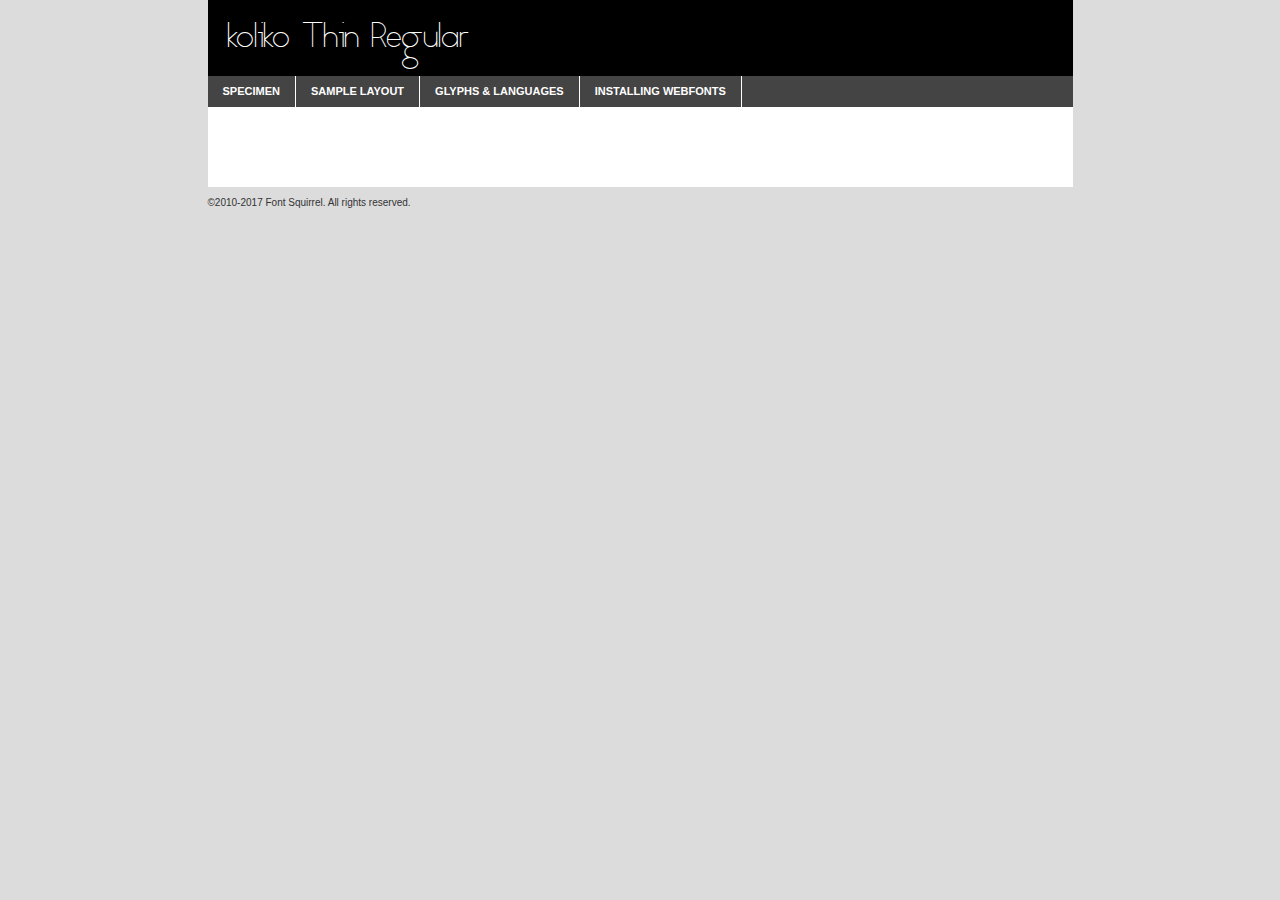
<file: css/fonts/koliko-light-demo.html>
<!DOCTYPE html PUBLIC "-//W3C//DTD XHTML 1.0 Transitional//EN"
	"http://www.w3.org/TR/xhtml1/DTD/xhtml1-transitional.dtd">

<html xmlns="http://www.w3.org/1999/xhtml" xml:lang="en" lang="en">
<head>
	<meta http-equiv="Content-Type" content="text/html; charset=utf-8" />
	<script src="http://ajax.googleapis.com/ajax/libs/jquery/1.7.2/jquery.min.js" type="text/javascript" charset="utf-8"></script>
	<script type="text/javascript">
	(function($){$.fn.easyTabs=function(option){var param=jQuery.extend({fadeSpeed:"fast",defaultContent:1,activeClass:'active'},option);$(this).each(function(){var thisId="#"+this.id;if(param.defaultContent==''){param.defaultContent=1;}
	if(typeof param.defaultContent=="number")
	{var defaultTab=$(thisId+" .tabs li:eq("+(param.defaultContent-1)+") a").attr('href').substr(1);}else{var defaultTab=param.defaultContent;}
	$(thisId+" .tabs li a").each(function(){var tabToHide=$(this).attr('href').substr(1);$("#"+tabToHide).addClass('easytabs-tab-content');});hideAll();changeContent(defaultTab);function hideAll(){$(thisId+" .easytabs-tab-content").hide();}
	function changeContent(tabId){hideAll();$(thisId+" .tabs li").removeClass(param.activeClass);$(thisId+" .tabs li a[href=#"+tabId+"]").closest('li').addClass(param.activeClass);if(param.fadeSpeed!="none")
	{$(thisId+" #"+tabId).fadeIn(param.fadeSpeed);}else{$(thisId+" #"+tabId).show();}}
	$(thisId+" .tabs li").click(function(){var tabId=$(this).find('a').attr('href').substr(1);changeContent(tabId);return false;});});}})(jQuery);
	</script>
	<link rel="stylesheet" href="specimen_files/specimen_stylesheet.css" type="text/css" charset="utf-8" />
	<link rel="stylesheet" href="stylesheet.css" type="text/css" charset="utf-8" />

	<style type="text/css">
					body{
				font-family: 'kolikolight';
							}
		</style>

	<title>koliko Thin Regular Specimen</title>
	
	
	<script type="text/javascript" charset="utf-8">
		$(document).ready(function() {
			$('#container').easyTabs({defaultContent:1});
		});
	</script>
</head>

<body>
<div id="container">
	<div id="header">
		koliko Thin Regular	</div>
	<ul class="tabs">
		<li><a href="#specimen">Specimen</a></li>
		<li><a href="#layout">Sample Layout</a></li>
				<li><a href="#glyphs">Glyphs &amp; Languages</a></li>
		<li><a href="#installing">Installing Webfonts</a></li>
		
	</ul>
	
	<div id="main_content">

		
			<div id="specimen">
		
				<div class="section">
					<div class="grid12 firstcol">
						<div class="huge">AaBb</div>
					</div>
				</div>
		
				<div class="section">
					<div class="glyph_range">A&#x200B;B&#x200b;C&#x200b;D&#x200b;E&#x200b;F&#x200b;G&#x200b;H&#x200b;I&#x200b;J&#x200b;K&#x200b;L&#x200b;M&#x200b;N&#x200b;O&#x200b;P&#x200b;Q&#x200b;R&#x200b;S&#x200b;T&#x200b;U&#x200b;V&#x200b;W&#x200b;X&#x200b;Y&#x200b;Z&#x200b;a&#x200b;b&#x200b;c&#x200b;d&#x200b;e&#x200b;f&#x200b;g&#x200b;h&#x200b;i&#x200b;j&#x200b;k&#x200b;l&#x200b;m&#x200b;n&#x200b;o&#x200b;p&#x200b;q&#x200b;r&#x200b;s&#x200b;t&#x200b;u&#x200b;v&#x200b;w&#x200b;x&#x200b;y&#x200b;z&#x200b;1&#x200b;2&#x200b;3&#x200b;4&#x200b;5&#x200b;6&#x200b;7&#x200b;8&#x200b;9&#x200b;0&#x200b;&amp;&#x200b;.&#x200b;,&#x200b;?&#x200b;!&#x200b;&#64;&#x200b;(&#x200b;)&#x200b;#&#x200b;$&#x200b;%&#x200b;*&#x200b;+&#x200b;-&#x200b;=&#x200b;:&#x200b;;</div>
				</div>
				<div class="section">
					<div class="grid12 firstcol">
						<table class="sample_table">
							<tr><td>10</td><td class="size10">abcdefghijklmnopqrstuvwxyzABCDEFGHIJKLMNOPQRSTUVWXYZ0123456789abcdefghijklmnopqrstuvwxyzABCDEFGHIJKLMNOPQRSTUVWXYZ0123456789abcdefghijklmnopqrstuvwxyzABCDEFGHIJKLMNOPQRSTUVWXYZ</td></tr>
							<tr><td>11</td><td class="size11">abcdefghijklmnopqrstuvwxyzABCDEFGHIJKLMNOPQRSTUVWXYZ0123456789abcdefghijklmnopqrstuvwxyzABCDEFGHIJKLMNOPQRSTUVWXYZ0123456789abcdefghijklmnopqrstuvwxyzABCDEFGHIJKLMNOPQRSTUVWXYZ</td></tr>
							<tr><td>12</td><td class="size12">abcdefghijklmnopqrstuvwxyzABCDEFGHIJKLMNOPQRSTUVWXYZ0123456789abcdefghijklmnopqrstuvwxyzABCDEFGHIJKLMNOPQRSTUVWXYZ0123456789abcdefghijklmnopqrstuvwxyzABCDEFGHIJKLMNOPQRSTUVWXYZ</td></tr>
							<tr><td>13</td><td class="size13">abcdefghijklmnopqrstuvwxyzABCDEFGHIJKLMNOPQRSTUVWXYZ0123456789abcdefghijklmnopqrstuvwxyzABCDEFGHIJKLMNOPQRSTUVWXYZ0123456789abcdefghijklmnopqrstuvwxyzABCDEFGHIJKLMNOPQRSTUVWXYZ</td></tr>
							<tr><td>14</td><td class="size14">abcdefghijklmnopqrstuvwxyzABCDEFGHIJKLMNOPQRSTUVWXYZ0123456789abcdefghijklmnopqrstuvwxyzABCDEFGHIJKLMNOPQRSTUVWXYZ0123456789abcdefghijklmnopqrstuvwxyzABCDEFGHIJKLMNOPQRSTUVWXYZ</td></tr>
							<tr><td>16</td><td class="size16">abcdefghijklmnopqrstuvwxyzABCDEFGHIJKLMNOPQRSTUVWXYZ0123456789abcdefghijklmnopqrstuvwxyzABCDEFGHIJKLMNOPQRSTUVWXYZ</td></tr>
							<tr><td>18</td><td class="size18">abcdefghijklmnopqrstuvwxyzABCDEFGHIJKLMNOPQRSTUVWXYZ0123456789abcdefghijklmnopqrstuvwxyzABCDEFGHIJKLMNOPQRSTUVWXYZ</td></tr>
							<tr><td>20</td><td class="size20">abcdefghijklmnopqrstuvwxyzABCDEFGHIJKLMNOPQRSTUVWXYZ0123456789abcdefghijklmnopqrstuvwxyzABCDEFGHIJKLMNOPQRSTUVWXYZ</td></tr>
							<tr><td>24</td><td class="size24">abcdefghijklmnopqrstuvwxyzABCDEFGHIJKLMNOPQRSTUVWXYZ0123456789abcdefghijklmnopqrstuvwxyzABCDEFGHIJKLMNOPQRSTUVWXYZ</td></tr>
							<tr><td>30</td><td class="size30">abcdefghijklmnopqrstuvwxyzABCDEFGHIJKLMNOPQRSTUVWXYZ0123456789abcdefghijklmnopqrstuvwxyzABCDEFGHIJKLMNOPQRSTUVWXYZ</td></tr>
							<tr><td>36</td><td class="size36">abcdefghijklmnopqrstuvwxyzABCDEFGHIJKLMNOPQRSTUVWXYZ0123456789abcdefghijklmnopqrstuvwxyzABCDEFGHIJKLMNOPQRSTUVWXYZ</td></tr>
							<tr><td>48</td><td class="size48">abcdefghijklmnopqrstuvwxyzABCDEFGHIJKLMNOPQRSTUVWXYZ0123456789abcdefghijklmnopqrstuvwxyzABCDEFGHIJKLMNOPQRSTUVWXYZ</td></tr>
							<tr><td>60</td><td class="size60">abcdefghijklmnopqrstuvwxyzABCDEFGHIJKLMNOPQRSTUVWXYZ0123456789abcdefghijklmnopqrstuvwxyzABCDEFGHIJKLMNOPQRSTUVWXYZ</td></tr>
							<tr><td>72</td><td class="size72">abcdefghijklmnopqrstuvwxyzABCDEFGHIJKLMNOPQRSTUVWXYZ0123456789abcdefghijklmnopqrstuvwxyzABCDEFGHIJKLMNOPQRSTUVWXYZ</td></tr>
							<tr><td>90</td><td class="size90">abcdefghijklmnopqrstuvwxyzABCDEFGHIJKLMNOPQRSTUVWXYZ0123456789abcdefghijklmnopqrstuvwxyzABCDEFGHIJKLMNOPQRSTUVWXYZ</td></tr>
						</table>
				
					</div>
			
				</div>
		
		
		
								<div class="section" id="bodycomparison">


										<div id="xheight">
				<div class="fontbody">&#x25FC;&#x25FC;&#x25FC;&#x25FC;&#x25FC;&#x25FC;&#x25FC;&#x25FC;&#x25FC;&#x25FC;&#x25FC;&#x25FC;&#x25FC;&#x25FC;&#x25FC;&#x25FC;&#x25FC;&#x25FC;&#x25FC;&#x25FC;&#x25FC;&#x25FC;&#x25FC;&#x25FC;&#x25FC;&#x25FC;&#x25FC;&#x25FC;&#x25FC;&#x25FC;&#x25FC;&#x25FC;&#x25FC;&#x25FC;&#x25FC;&#x25FC;&#x25FC;&#x25FC;&#x25FC;&#x25FC;&#x25FC;&#x25FC;&#x25FC;&#x25FC;&#x25FC;&#x25FC;&#x25FC;&#x25FC;&#x25FC;&#x25FC;&#x25FC;&#x25FC;&#x25FC;&#x25FC;&#x25FC;&#x25FC;&#x25FC;&#x25FC;&#x25FC;&#x25FC;&#x25FC;&#x25FC;&#x25FC;&#x25FC;&#x25FC;&#x25FC;&#x25FC;&#x25FC;&#x25FC;&#x25FC;&#x25FC;&#x25FC;&#x25FC;&#x25FC;&#x25FC;&#x25FC;&#x25FC;&#x25FC;&#x25FC;&#x25FC;&#x25FC;&#x25FC;&#x25FC;&#x25FC;&#x25FC;&#x25FC;&#x25FC;&#x25FC;&#x25FC;&#x25FC;&#x25FC;&#x25FC;&#x25FC;&#x25FC;&#x25FC;&#x25FC;&#x25FC;&#x25FC;&#x25FC;body</div><div class="arialbody">body</div><div class="verdanabody">body</div><div class="georgiabody">body</div></div>
										<div class="fontbody" style="z-index:1">
											body<span>koliko Thin Regular</span>
										</div>
										<div class="arialbody" style="z-index:1">
											body<span>Arial</span>
										</div>
										<div class="verdanabody" style="z-index:1">
											body<span>Verdana</span>
										</div>
										<div class="georgiabody" style="z-index:1">
											body<span>Georgia</span>
										</div>



								</div>
		
		
				<div class="section psample psample_row1" id="">
					
					<div class="grid2 firstcol">
						<p class="size10"><span>10.</span>Aenean lacinia bibendum nulla sed consectetur. Fusce dapibus, tellus ac cursus commodo, tortor mauris condimentum nibh, ut fermentum massa justo sit amet risus. Nullam id dolor id nibh ultricies vehicula ut id elit. Cum sociis natoque penatibus et magnis dis parturient montes, nascetur ridiculus mus. Nulla vitae elit libero, a pharetra augue.</p>
			
					</div>
					<div class="grid3">
						<p class="size11"><span>11.</span>Aenean lacinia bibendum nulla sed consectetur. Fusce dapibus, tellus ac cursus commodo, tortor mauris condimentum nibh, ut fermentum massa justo sit amet risus. Nullam id dolor id nibh ultricies vehicula ut id elit. Cum sociis natoque penatibus et magnis dis parturient montes, nascetur ridiculus mus. Nulla vitae elit libero, a pharetra augue.</p>
			
					</div>
					<div class="grid3">
						<p class="size12"><span>12.</span>Aenean lacinia bibendum nulla sed consectetur. Fusce dapibus, tellus ac cursus commodo, tortor mauris condimentum nibh, ut fermentum massa justo sit amet risus. Nullam id dolor id nibh ultricies vehicula ut id elit. Cum sociis natoque penatibus et magnis dis parturient montes, nascetur ridiculus mus. Nulla vitae elit libero, a pharetra augue.</p>
			
					</div>
					<div class="grid4">
						<p class="size13"><span>13.</span>Aenean lacinia bibendum nulla sed consectetur. Fusce dapibus, tellus ac cursus commodo, tortor mauris condimentum nibh, ut fermentum massa justo sit amet risus. Nullam id dolor id nibh ultricies vehicula ut id elit. Cum sociis natoque penatibus et magnis dis parturient montes, nascetur ridiculus mus. Nulla vitae elit libero, a pharetra augue.</p>
			
					</div>
					<div class="white_blend"></div>
					
				</div>
				<div class="section psample psample_row2" id="">
					<div class="grid3 firstcol">
						<p class="size14"><span>14.</span>Aenean lacinia bibendum nulla sed consectetur. Fusce dapibus, tellus ac cursus commodo, tortor mauris condimentum nibh, ut fermentum massa justo sit amet risus. Nullam id dolor id nibh ultricies vehicula ut id elit. Cum sociis natoque penatibus et magnis dis parturient montes, nascetur ridiculus mus. Nulla vitae elit libero, a pharetra augue.</p>
			
					</div>
					<div class="grid4">
						<p class="size16"><span>16.</span>Aenean lacinia bibendum nulla sed consectetur. Fusce dapibus, tellus ac cursus commodo, tortor mauris condimentum nibh, ut fermentum massa justo sit amet risus. Nullam id dolor id nibh ultricies vehicula ut id elit. Cum sociis natoque penatibus et magnis dis parturient montes, nascetur ridiculus mus. Nulla vitae elit libero, a pharetra augue.</p>
			
					</div>
					<div class="grid5">
						<p class="size18"><span>18.</span>Aenean lacinia bibendum nulla sed consectetur. Fusce dapibus, tellus ac cursus commodo, tortor mauris condimentum nibh, ut fermentum massa justo sit amet risus. Nullam id dolor id nibh ultricies vehicula ut id elit. Cum sociis natoque penatibus et magnis dis parturient montes, nascetur ridiculus mus. Nulla vitae elit libero, a pharetra augue.</p>
			
					</div>

					<div class="white_blend"></div>

				</div>
				
				<div class="section psample psample_row3" id="">
					<div class="grid5 firstcol">
						<p class="size20"><span>20.</span>Aenean lacinia bibendum nulla sed consectetur. Fusce dapibus, tellus ac cursus commodo, tortor mauris condimentum nibh, ut fermentum massa justo sit amet risus. Nullam id dolor id nibh ultricies vehicula ut id elit. Cum sociis natoque penatibus et magnis dis parturient montes, nascetur ridiculus mus. Nulla vitae elit libero, a pharetra augue.</p>
					</div>
					<div class="grid7">
						<p class="size24"><span>24.</span>Aenean lacinia bibendum nulla sed consectetur. Fusce dapibus, tellus ac cursus commodo, tortor mauris condimentum nibh, ut fermentum massa justo sit amet risus. Nullam id dolor id nibh ultricies vehicula ut id elit. Cum sociis natoque penatibus et magnis dis parturient montes, nascetur ridiculus mus. Nulla vitae elit libero, a pharetra augue.</p>
					</div>
					
					<div class="white_blend"></div>
					
				</div>
				
				<div class="section psample psample_row4" id="">
					<div class="grid12 firstcol">
						<p class="size30"><span>30.</span>Aenean lacinia bibendum nulla sed consectetur. Fusce dapibus, tellus ac cursus commodo, tortor mauris condimentum nibh, ut fermentum massa justo sit amet risus. Nullam id dolor id nibh ultricies vehicula ut id elit. Cum sociis natoque penatibus et magnis dis parturient montes, nascetur ridiculus mus. Nulla vitae elit libero, a pharetra augue.</p>
					</div>
					<div class="white_blend"></div>
					
				</div>
				
				
				
				<div class="section psample psample_row1 fullreverse">
					<div class="grid2 firstcol">
						<p class="size10"><span>10.</span>Aenean lacinia bibendum nulla sed consectetur. Fusce dapibus, tellus ac cursus commodo, tortor mauris condimentum nibh, ut fermentum massa justo sit amet risus. Nullam id dolor id nibh ultricies vehicula ut id elit. Cum sociis natoque penatibus et magnis dis parturient montes, nascetur ridiculus mus. Nulla vitae elit libero, a pharetra augue.</p>
			
					</div>
					<div class="grid3">
						<p class="size11"><span>11.</span>Aenean lacinia bibendum nulla sed consectetur. Fusce dapibus, tellus ac cursus commodo, tortor mauris condimentum nibh, ut fermentum massa justo sit amet risus. Nullam id dolor id nibh ultricies vehicula ut id elit. Cum sociis natoque penatibus et magnis dis parturient montes, nascetur ridiculus mus. Nulla vitae elit libero, a pharetra augue.</p>
			
					</div>
					<div class="grid3">
						<p class="size12"><span>12.</span>Aenean lacinia bibendum nulla sed consectetur. Fusce dapibus, tellus ac cursus commodo, tortor mauris condimentum nibh, ut fermentum massa justo sit amet risus. Nullam id dolor id nibh ultricies vehicula ut id elit. Cum sociis natoque penatibus et magnis dis parturient montes, nascetur ridiculus mus. Nulla vitae elit libero, a pharetra augue.</p>
			
					</div>
					<div class="grid4">
						<p class="size13"><span>13.</span>Aenean lacinia bibendum nulla sed consectetur. Fusce dapibus, tellus ac cursus commodo, tortor mauris condimentum nibh, ut fermentum massa justo sit amet risus. Nullam id dolor id nibh ultricies vehicula ut id elit. Cum sociis natoque penatibus et magnis dis parturient montes, nascetur ridiculus mus. Nulla vitae elit libero, a pharetra augue.</p>
			
					</div>
					<div class="black_blend"></div>
					
				</div>
				
				<div class="section psample psample_row2 fullreverse">
					<div class="grid3 firstcol">
						<p class="size14"><span>14.</span>Aenean lacinia bibendum nulla sed consectetur. Fusce dapibus, tellus ac cursus commodo, tortor mauris condimentum nibh, ut fermentum massa justo sit amet risus. Nullam id dolor id nibh ultricies vehicula ut id elit. Cum sociis natoque penatibus et magnis dis parturient montes, nascetur ridiculus mus. Nulla vitae elit libero, a pharetra augue.</p>
			
					</div>
					<div class="grid4">
						<p class="size16"><span>16.</span>Aenean lacinia bibendum nulla sed consectetur. Fusce dapibus, tellus ac cursus commodo, tortor mauris condimentum nibh, ut fermentum massa justo sit amet risus. Nullam id dolor id nibh ultricies vehicula ut id elit. Cum sociis natoque penatibus et magnis dis parturient montes, nascetur ridiculus mus. Nulla vitae elit libero, a pharetra augue.</p>
			
					</div>
					<div class="grid5">
						<p class="size18"><span>18.</span>Aenean lacinia bibendum nulla sed consectetur. Fusce dapibus, tellus ac cursus commodo, tortor mauris condimentum nibh, ut fermentum massa justo sit amet risus. Nullam id dolor id nibh ultricies vehicula ut id elit. Cum sociis natoque penatibus et magnis dis parturient montes, nascetur ridiculus mus. Nulla vitae elit libero, a pharetra augue.</p>
			
					</div>
					<div class="black_blend"></div>

				</div>
				
				<div class="section psample fullreverse psample_row3" id="">
					<div class="grid5 firstcol">
						<p class="size20"><span>20.</span>Aenean lacinia bibendum nulla sed consectetur. Fusce dapibus, tellus ac cursus commodo, tortor mauris condimentum nibh, ut fermentum massa justo sit amet risus. Nullam id dolor id nibh ultricies vehicula ut id elit. Cum sociis natoque penatibus et magnis dis parturient montes, nascetur ridiculus mus. Nulla vitae elit libero, a pharetra augue.</p>
					</div>
					<div class="grid7">
						<p class="size24"><span>24.</span>Aenean lacinia bibendum nulla sed consectetur. Fusce dapibus, tellus ac cursus commodo, tortor mauris condimentum nibh, ut fermentum massa justo sit amet risus. Nullam id dolor id nibh ultricies vehicula ut id elit. Cum sociis natoque penatibus et magnis dis parturient montes, nascetur ridiculus mus. Nulla vitae elit libero, a pharetra augue.</p>
					</div>
					
					<div class="black_blend"></div>
					
				</div>
				
				<div class="section psample fullreverse psample_row4" id="" style="border-bottom: 20px #000 solid;">
					<div class="grid12 firstcol">
						<p class="size30"><span>30.</span>Aenean lacinia bibendum nulla sed consectetur. Fusce dapibus, tellus ac cursus commodo, tortor mauris condimentum nibh, ut fermentum massa justo sit amet risus. Nullam id dolor id nibh ultricies vehicula ut id elit. Cum sociis natoque penatibus et magnis dis parturient montes, nascetur ridiculus mus. Nulla vitae elit libero, a pharetra augue.</p>
					</div>
					<div class="black_blend"></div>
					
				</div>
				
				
				
				
			</div>
			
			<div id="layout">
				
				<div class="section">
					
					<div class="grid12 firstcol">
						<h1>Lorem Ipsum Dolor</h1>
						<h2>Etiam porta sem malesuada magna mollis euismod</h2>
						
						<p class="byline">By <a href="#link">Aenean Lacinia</a></p>
					</div>
				</div>
				<div class="section">
					<div class="grid8 firstcol">
						<p class="large">Donec sed odio dui. Morbi leo risus, porta ac consectetur ac, vestibulum at eros. Fusce dapibus, tellus ac cursus commodo, tortor mauris condimentum nibh, ut fermentum massa justo sit amet risus. </p>

						
						<h3>Pellentesque ornare sem</h3>

						<p>Maecenas sed diam eget risus varius blandit sit amet non magna. Maecenas faucibus mollis interdum. Donec ullamcorper nulla non metus auctor fringilla. Nullam id dolor id nibh ultricies vehicula ut id elit. Nullam id dolor id nibh ultricies vehicula ut id elit. </p>

						<p>Aenean eu leo quam. Pellentesque ornare sem lacinia quam venenatis vestibulum. Lorem ipsum dolor sit amet, consectetur adipiscing elit. Cum sociis natoque penatibus et magnis dis parturient montes, nascetur ridiculus mus. </p>

						<p>Nulla vitae elit libero, a pharetra augue. Praesent commodo cursus magna, vel scelerisque nisl consectetur et. Aenean lacinia bibendum nulla sed consectetur. </p>

						<p>Nullam quis risus eget urna mollis ornare vel eu leo. Nullam quis risus eget urna mollis ornare vel eu leo. Maecenas sed diam eget risus varius blandit sit amet non magna. Donec ullamcorper nulla non metus auctor fringilla. </p>

						<h3>Cras mattis consectetur</h3>

						<p>Aenean eu leo quam. Pellentesque ornare sem lacinia quam venenatis vestibulum. Aenean lacinia bibendum nulla sed consectetur. Integer posuere erat a ante venenatis dapibus posuere velit aliquet. Cras mattis consectetur purus sit amet fermentum. </p>

						<p>Nullam id dolor id nibh ultricies vehicula ut id elit. Nullam quis risus eget urna mollis ornare vel eu leo. Cras mattis consectetur purus sit amet fermentum.</p>
					</div>
					
					<div class="grid4 sidebar">
						
						<div class="box reverse">
							<p class="last">Nullam quis risus eget urna mollis ornare vel eu leo. Donec ullamcorper nulla non metus auctor fringilla. Cras mattis consectetur purus sit amet fermentum. Sed posuere consectetur est at lobortis. Lorem ipsum dolor sit amet, consectetur adipiscing elit. </p>
						</div>
						
						<p class="caption">Maecenas sed diam eget risus varius.</p>

						<p>Vestibulum id ligula porta felis euismod semper. Integer posuere erat a ante venenatis dapibus posuere velit aliquet. Vestibulum id ligula porta felis euismod semper. Sed posuere consectetur est at lobortis. Maecenas sed diam eget risus varius blandit sit amet non magna. Fusce dapibus, tellus ac cursus commodo, tortor mauris condimentum nibh, ut fermentum massa justo sit amet risus. </p>

					

						<p>Duis mollis, est non commodo luctus, nisi erat porttitor ligula, eget lacinia odio sem nec elit. Aenean lacinia bibendum nulla sed consectetur. Vivamus sagittis lacus vel augue laoreet rutrum faucibus dolor auctor. Aenean lacinia bibendum nulla sed consectetur. Nullam quis risus eget urna mollis ornare vel eu leo. </p>

						<p>Praesent commodo cursus magna, vel scelerisque nisl consectetur et. Donec ullamcorper nulla non metus auctor fringilla. Maecenas faucibus mollis interdum. Fusce dapibus, tellus ac cursus commodo, tortor mauris condimentum nibh, ut fermentum massa justo sit amet risus. </p>

					</div>
				</div>
				
			</div>


			



		<div id="glyphs">
			<div class="section">
				<div class="grid12 firstcol">
			
				<h1>Language Support</h1>
				<p>The subset of koliko Thin Regular in this kit supports the following languages:<br />
			
					Albanian, Basque, Breton, Chamorro, Dutch, English, Finnish, Frisian, Galician, Italian, Malagasy, Portuguese, Spanish, Alsatian, Aragonese, Arapaho, Arrernte, Asturian, Aymara, Bislama, Cebuano, Corsican, Fijian, French_creole, Gilbertese, Haitian_creole, Hiligaynon, Hmong, Hopi, Ibanag, Iloko_ilokano, Indonesian, Interglossa_glosa, Interlingua, Irish_gaelic, Jerriais, Lojban, Lombard, Luxembourgeois, Manx, Mohawk, Norfolk_pitcairnese, Occitan, Oromo, Pangasinan, Papiamento, Piedmontese, Potawatomi, Rhaeto-romance, Romansh, Rotokas, Sami_lule, Sardinian, Scots_gaelic, Seychelles_creole, Shona, Somali, Southern_ndebele, Swahili, Swati_swazi, Tagalog_filipino_pilipino, Tetum, Tok_pisin, Uyghur_latinized, Volapuk, Walloon, Warlpiri, Xhosa, Yapese, Zulu, Latinbasic, Ubasic, Demo				</p>
				<h1>Glyph Chart</h1>
				<p>The subset of koliko Thin Regular in this kit includes all the glyphs listed below. Unicode entities are included above each glyph to help you insert individual characters into your layout.</p>
				<div id="glyph_chart">
			
																														 <div><p>&amp;#2;</p>&#2;</div>
																				 <div><p>&amp;#13;</p>&#13;</div>
																				 <div><p>&amp;#32;</p>&#32;</div>
																				 <div><p>&amp;#33;</p>&#33;</div>
																				 <div><p>&amp;#34;</p>&#34;</div>
																				 <div><p>&amp;#35;</p>&#35;</div>
																				 <div><p>&amp;#36;</p>&#36;</div>
																				 <div><p>&amp;#37;</p>&#37;</div>
																				 <div><p>&amp;#38;</p>&#38;</div>
																				 <div><p>&amp;#39;</p>&#39;</div>
																				 <div><p>&amp;#40;</p>&#40;</div>
																				 <div><p>&amp;#41;</p>&#41;</div>
																				 <div><p>&amp;#42;</p>&#42;</div>
																				 <div><p>&amp;#43;</p>&#43;</div>
																				 <div><p>&amp;#44;</p>&#44;</div>
																				 <div><p>&amp;#45;</p>&#45;</div>
																				 <div><p>&amp;#46;</p>&#46;</div>
																				 <div><p>&amp;#47;</p>&#47;</div>
																				 <div><p>&amp;#48;</p>&#48;</div>
																				 <div><p>&amp;#49;</p>&#49;</div>
																				 <div><p>&amp;#50;</p>&#50;</div>
																				 <div><p>&amp;#51;</p>&#51;</div>
																				 <div><p>&amp;#52;</p>&#52;</div>
																				 <div><p>&amp;#53;</p>&#53;</div>
																				 <div><p>&amp;#54;</p>&#54;</div>
																				 <div><p>&amp;#55;</p>&#55;</div>
																				 <div><p>&amp;#56;</p>&#56;</div>
																				 <div><p>&amp;#57;</p>&#57;</div>
																				 <div><p>&amp;#58;</p>&#58;</div>
																				 <div><p>&amp;#59;</p>&#59;</div>
																				 <div><p>&amp;#60;</p>&#60;</div>
																				 <div><p>&amp;#61;</p>&#61;</div>
																				 <div><p>&amp;#62;</p>&#62;</div>
																				 <div><p>&amp;#63;</p>&#63;</div>
																				 <div><p>&amp;#64;</p>&#64;</div>
																				 <div><p>&amp;#65;</p>&#65;</div>
																				 <div><p>&amp;#66;</p>&#66;</div>
																				 <div><p>&amp;#67;</p>&#67;</div>
																				 <div><p>&amp;#68;</p>&#68;</div>
																				 <div><p>&amp;#69;</p>&#69;</div>
																				 <div><p>&amp;#70;</p>&#70;</div>
																				 <div><p>&amp;#71;</p>&#71;</div>
																				 <div><p>&amp;#72;</p>&#72;</div>
																				 <div><p>&amp;#73;</p>&#73;</div>
																				 <div><p>&amp;#74;</p>&#74;</div>
																				 <div><p>&amp;#75;</p>&#75;</div>
																				 <div><p>&amp;#76;</p>&#76;</div>
																				 <div><p>&amp;#77;</p>&#77;</div>
																				 <div><p>&amp;#78;</p>&#78;</div>
																				 <div><p>&amp;#79;</p>&#79;</div>
																				 <div><p>&amp;#80;</p>&#80;</div>
																				 <div><p>&amp;#81;</p>&#81;</div>
																				 <div><p>&amp;#82;</p>&#82;</div>
																				 <div><p>&amp;#83;</p>&#83;</div>
																				 <div><p>&amp;#84;</p>&#84;</div>
																				 <div><p>&amp;#85;</p>&#85;</div>
																				 <div><p>&amp;#86;</p>&#86;</div>
																				 <div><p>&amp;#87;</p>&#87;</div>
																				 <div><p>&amp;#88;</p>&#88;</div>
																				 <div><p>&amp;#89;</p>&#89;</div>
																				 <div><p>&amp;#90;</p>&#90;</div>
																				 <div><p>&amp;#91;</p>&#91;</div>
																				 <div><p>&amp;#92;</p>&#92;</div>
																				 <div><p>&amp;#93;</p>&#93;</div>
																				 <div><p>&amp;#94;</p>&#94;</div>
																				 <div><p>&amp;#95;</p>&#95;</div>
																				 <div><p>&amp;#96;</p>&#96;</div>
																				 <div><p>&amp;#97;</p>&#97;</div>
																				 <div><p>&amp;#98;</p>&#98;</div>
																				 <div><p>&amp;#99;</p>&#99;</div>
																				 <div><p>&amp;#100;</p>&#100;</div>
																				 <div><p>&amp;#101;</p>&#101;</div>
																				 <div><p>&amp;#102;</p>&#102;</div>
																				 <div><p>&amp;#103;</p>&#103;</div>
																				 <div><p>&amp;#104;</p>&#104;</div>
																				 <div><p>&amp;#105;</p>&#105;</div>
																				 <div><p>&amp;#106;</p>&#106;</div>
																				 <div><p>&amp;#107;</p>&#107;</div>
																				 <div><p>&amp;#108;</p>&#108;</div>
																				 <div><p>&amp;#109;</p>&#109;</div>
																				 <div><p>&amp;#110;</p>&#110;</div>
																				 <div><p>&amp;#111;</p>&#111;</div>
																				 <div><p>&amp;#112;</p>&#112;</div>
																				 <div><p>&amp;#113;</p>&#113;</div>
																				 <div><p>&amp;#114;</p>&#114;</div>
																				 <div><p>&amp;#115;</p>&#115;</div>
																				 <div><p>&amp;#116;</p>&#116;</div>
																				 <div><p>&amp;#117;</p>&#117;</div>
																				 <div><p>&amp;#118;</p>&#118;</div>
																				 <div><p>&amp;#119;</p>&#119;</div>
																				 <div><p>&amp;#120;</p>&#120;</div>
																				 <div><p>&amp;#121;</p>&#121;</div>
																				 <div><p>&amp;#122;</p>&#122;</div>
																				 <div><p>&amp;#123;</p>&#123;</div>
																				 <div><p>&amp;#124;</p>&#124;</div>
																				 <div><p>&amp;#125;</p>&#125;</div>
																				 <div><p>&amp;#126;</p>&#126;</div>
																				 <div><p>&amp;#160;</p>&#160;</div>
																				 <div><p>&amp;#161;</p>&#161;</div>
																				 <div><p>&amp;#162;</p>&#162;</div>
																				 <div><p>&amp;#163;</p>&#163;</div>
																				 <div><p>&amp;#165;</p>&#165;</div>
																				 <div><p>&amp;#167;</p>&#167;</div>
																				 <div><p>&amp;#168;</p>&#168;</div>
																				 <div><p>&amp;#169;</p>&#169;</div>
																				 <div><p>&amp;#171;</p>&#171;</div>
																				 <div><p>&amp;#173;</p>&#173;</div>
																				 <div><p>&amp;#174;</p>&#174;</div>
																				 <div><p>&amp;#176;</p>&#176;</div>
																				 <div><p>&amp;#177;</p>&#177;</div>
																				 <div><p>&amp;#180;</p>&#180;</div>
																				 <div><p>&amp;#182;</p>&#182;</div>
																				 <div><p>&amp;#183;</p>&#183;</div>
																				 <div><p>&amp;#187;</p>&#187;</div>
																				 <div><p>&amp;#191;</p>&#191;</div>
																				 <div><p>&amp;#192;</p>&#192;</div>
																				 <div><p>&amp;#193;</p>&#193;</div>
																				 <div><p>&amp;#194;</p>&#194;</div>
																				 <div><p>&amp;#195;</p>&#195;</div>
																				 <div><p>&amp;#196;</p>&#196;</div>
																				 <div><p>&amp;#197;</p>&#197;</div>
																				 <div><p>&amp;#198;</p>&#198;</div>
																				 <div><p>&amp;#199;</p>&#199;</div>
																				 <div><p>&amp;#200;</p>&#200;</div>
																				 <div><p>&amp;#201;</p>&#201;</div>
																				 <div><p>&amp;#202;</p>&#202;</div>
																				 <div><p>&amp;#203;</p>&#203;</div>
																				 <div><p>&amp;#204;</p>&#204;</div>
																				 <div><p>&amp;#205;</p>&#205;</div>
																				 <div><p>&amp;#206;</p>&#206;</div>
																				 <div><p>&amp;#207;</p>&#207;</div>
																				 <div><p>&amp;#208;</p>&#208;</div>
																				 <div><p>&amp;#209;</p>&#209;</div>
																				 <div><p>&amp;#210;</p>&#210;</div>
																				 <div><p>&amp;#211;</p>&#211;</div>
																				 <div><p>&amp;#212;</p>&#212;</div>
																				 <div><p>&amp;#213;</p>&#213;</div>
																				 <div><p>&amp;#214;</p>&#214;</div>
																				 <div><p>&amp;#215;</p>&#215;</div>
																				 <div><p>&amp;#216;</p>&#216;</div>
																				 <div><p>&amp;#217;</p>&#217;</div>
																				 <div><p>&amp;#218;</p>&#218;</div>
																				 <div><p>&amp;#219;</p>&#219;</div>
																				 <div><p>&amp;#220;</p>&#220;</div>
																				 <div><p>&amp;#221;</p>&#221;</div>
																				 <div><p>&amp;#224;</p>&#224;</div>
																				 <div><p>&amp;#225;</p>&#225;</div>
																				 <div><p>&amp;#226;</p>&#226;</div>
																				 <div><p>&amp;#227;</p>&#227;</div>
																				 <div><p>&amp;#228;</p>&#228;</div>
																				 <div><p>&amp;#229;</p>&#229;</div>
																				 <div><p>&amp;#231;</p>&#231;</div>
																				 <div><p>&amp;#232;</p>&#232;</div>
																				 <div><p>&amp;#233;</p>&#233;</div>
																				 <div><p>&amp;#234;</p>&#234;</div>
																				 <div><p>&amp;#235;</p>&#235;</div>
																				 <div><p>&amp;#236;</p>&#236;</div>
																				 <div><p>&amp;#237;</p>&#237;</div>
																				 <div><p>&amp;#238;</p>&#238;</div>
																				 <div><p>&amp;#239;</p>&#239;</div>
																				 <div><p>&amp;#241;</p>&#241;</div>
																				 <div><p>&amp;#242;</p>&#242;</div>
																				 <div><p>&amp;#243;</p>&#243;</div>
																				 <div><p>&amp;#244;</p>&#244;</div>
																				 <div><p>&amp;#245;</p>&#245;</div>
																				 <div><p>&amp;#246;</p>&#246;</div>
																				 <div><p>&amp;#247;</p>&#247;</div>
																				 <div><p>&amp;#249;</p>&#249;</div>
																				 <div><p>&amp;#250;</p>&#250;</div>
																				 <div><p>&amp;#251;</p>&#251;</div>
																				 <div><p>&amp;#252;</p>&#252;</div>
																				 <div><p>&amp;#253;</p>&#253;</div>
																				 <div><p>&amp;#255;</p>&#255;</div>
																				 <div><p>&amp;#376;</p>&#376;</div>
																				 <div><p>&amp;#710;</p>&#710;</div>
																				 <div><p>&amp;#732;</p>&#732;</div>
																				 <div><p>&amp;#8192;</p>&#8192;</div>
																				 <div><p>&amp;#8193;</p>&#8193;</div>
																				 <div><p>&amp;#8194;</p>&#8194;</div>
																				 <div><p>&amp;#8195;</p>&#8195;</div>
																				 <div><p>&amp;#8196;</p>&#8196;</div>
																				 <div><p>&amp;#8197;</p>&#8197;</div>
																				 <div><p>&amp;#8198;</p>&#8198;</div>
																				 <div><p>&amp;#8199;</p>&#8199;</div>
																				 <div><p>&amp;#8200;</p>&#8200;</div>
																				 <div><p>&amp;#8201;</p>&#8201;</div>
																				 <div><p>&amp;#8202;</p>&#8202;</div>
																				 <div><p>&amp;#8208;</p>&#8208;</div>
																				 <div><p>&amp;#8209;</p>&#8209;</div>
																				 <div><p>&amp;#8210;</p>&#8210;</div>
																				 <div><p>&amp;#8211;</p>&#8211;</div>
																				 <div><p>&amp;#8212;</p>&#8212;</div>
																				 <div><p>&amp;#8216;</p>&#8216;</div>
																				 <div><p>&amp;#8217;</p>&#8217;</div>
																				 <div><p>&amp;#8218;</p>&#8218;</div>
																				 <div><p>&amp;#8220;</p>&#8220;</div>
																				 <div><p>&amp;#8221;</p>&#8221;</div>
																				 <div><p>&amp;#8222;</p>&#8222;</div>
																				 <div><p>&amp;#8226;</p>&#8226;</div>
																				 <div><p>&amp;#8230;</p>&#8230;</div>
																				 <div><p>&amp;#8239;</p>&#8239;</div>
																				 <div><p>&amp;#8249;</p>&#8249;</div>
																				 <div><p>&amp;#8250;</p>&#8250;</div>
																				 <div><p>&amp;#8287;</p>&#8287;</div>
																				 <div><p>&amp;#8364;</p>&#8364;</div>
																				 <div><p>&amp;#8482;</p>&#8482;</div>
																				 <div><p>&amp;#9724;</p>&#9724;</div>
																												</div>	
				</div>
		
		
			</div>
		</div>
		
		
		<div id="specs">
			
		</div>
	
		<div id="installing">
			<div class="section">
				<div class="grid7 firstcol">
					<h1>Installing Webfonts</h1>
					
					<p>Webfonts are supported by all major browser platforms but not all in the same way. There are currently four different font formats that must be included in order to target all browsers. This includes TTF, WOFF, EOT and SVG.</p>
					
					<h2>1. Upload your webfonts</h2>
					<p>You must upload your webfont kit to your website. They should be in or near the same directory as your CSS files.</p>
					
					<h2>2. Include the webfont stylesheet</h2>
					<p>A special CSS @font-face declaration helps the various browsers select the appropriate font it needs without causing you a bunch of headaches. Learn more about this syntax by reading the <a href="https://www.fontspring.com/blog/further-hardening-of-the-bulletproof-syntax">Fontspring blog post</a> about it. The code for it is as follows:</p>


<code>
@font-face{ 
	font-family: 'MyWebFont';
	src: url('WebFont.eot');
	src: url('WebFont.eot?#iefix') format('embedded-opentype'),
	     url('WebFont.woff') format('woff'),
	     url('WebFont.ttf') format('truetype'),
	     url('WebFont.svg#webfont') format('svg');
}
</code>

	<p>We've already gone ahead and generated the code for you. All you have to do is link to the stylesheet in your HTML, like this:</p>
	<code>&lt;link rel=&quot;stylesheet&quot; href=&quot;stylesheet.css&quot; type=&quot;text/css&quot; charset=&quot;utf-8&quot; /&gt;</code>

					<h2>3. Modify your own stylesheet</h2>
					<p>To take advantage of your new fonts, you must tell your stylesheet to use them. Look at the original @font-face declaration above and find the property called "font-family." The name linked there will be what you use to reference the font. Prepend that webfont name to the font stack in the "font-family" property, inside the selector you want to change. For example:</p>
<code>p { font-family: 'WebFont', Arial, sans-serif; }</code>

<h2>4. Test</h2>
<p>Getting webfonts to work cross-browser <em>can</em> be tricky. Use the information in the sidebar to help you if you find that fonts aren't loading in a particular browser.</p>
				</div>
				
				<div class="grid5 sidebar">
					<div class="box">
						<h2>Troubleshooting<br />Font-Face Problems</h2>
						<p>Having trouble getting your webfonts to load in your new website? Here are some tips to sort out what might be the problem.</p>

						<h3>Fonts not showing in any browser</h3>

						<p>This sounds like you need to work on the plumbing. You either did not upload the fonts to the correct directory, or you did not link the fonts properly in the CSS. If you've confirmed that all this is correct and you still have a problem, take a look at your .htaccess file and see if requests are getting intercepted.</p>

						<h3>Fonts not loading in iPhone or iPad</h3>

						<p>The most common problem here is that you are serving the fonts from an IIS server. IIS refuses to serve files that have unknown MIME types. If that is the case, you must set the MIME type for SVG to "image/svg+xml" in the server settings. Follow these instructions from Microsoft if you need help.</p>

						<h3>Fonts not loading in Firefox</h3>

						<p>The primary reason for this failure? You are still using a version Firefox older than 3.5. So upgrade already! If that isn't it, then you are very likely serving fonts from a different domain. Firefox requires that all font assets be served from the same domain. Lastly it is possible that you need to add WOFF to your list of MIME types (if you are serving via IIS.)</p>

						<h3>Fonts not loading in IE</h3>

						<p>Are you looking at Internet Explorer on an actual Windows machine or are you cheating by using a service like Adobe BrowserLab? Many of these screenshot services do not render @font-face for IE. Best to test it on a real machine.</p>

						<h3>Fonts not loading in IE9</h3>

						<p>IE9, like Firefox, requires that fonts be served from the same domain as the website. Make sure that is the case.</p>
					</div>
				</div>
			</div>
			
		</div>
	
	</div>
	<div id="footer">
		<p>&copy;2010-2017 Font Squirrel. All rights reserved.</p>
	</div>
</div>
</body>
</html>
</file>
<file: css/fonts/stylesheet.css>
/*! Generated by Font Squirrel (https://www.fontsquirrel.com) on January 27, 2018 */



@font-face {
    font-family: 'kolikolight';
    src: url('koliko-light-webfont.woff2') format('woff2'),
         url('koliko-light-webfont.woff') format('woff');
    font-weight: normal;
    font-style: normal;

}
</file>
<file: css/fonts/specimen_files/specimen_stylesheet.css>
@import url('grid_12-825-55-15.css');

/*  
	CSS Reset by Eric Meyer - Released under Public Domain
    http://meyerweb.com/eric/tools/css/reset/
*/
html, body, div, span, applet, object, iframe,
h1, h2, h3, h4, h5, h6, p, blockquote, pre,
a, abbr, acronym, address, big, cite, code,
del, dfn, em, font, img, ins, kbd, q, s, samp,
small, strike, strong, sub, sup, tt, var,
b, u, i, center, dl, dt, dd, ol, ul, li,
fieldset, form, label, legend, table, 
caption, tbody, tfoot, thead, tr, th, td 
                  {margin: 0;padding: 0;border: 0;outline: 0;
                  font-size: 100%;vertical-align: baseline;
                  background: transparent;}
body              {line-height: 1;}
ol, ul            {list-style: none;}
blockquote, q     {quotes: none;}
blockquote:before, blockquote:after,
q:before, q:after {content: '';	content: none;}
:focus            {outline: 0;}
ins               {text-decoration: none;}
del               {text-decoration: line-through;}
table             {border-collapse: collapse;border-spacing: 0;}




body {
	color: #000;
	background-color: #dcdcdc;
}

a {
	text-decoration: none;
	color: #1883ba;
}

h1{
	font-size: 32px;
	font-weight: normal;
	font-style: normal;
	margin-bottom: 18px;
}

h2{
	font-size: 18px;
}

#container {
	width: 865px;
	margin: 0px auto;
}


#header {
	padding: 20px;
	font-size: 36px;
	background-color: #000;
	color: #fff;
}

#header span {
	color: #666;
}
#main_content {
	background-color: #fff;
	padding: 60px 20px 20px;
}


#footer p {
	margin: 0;
	padding-top: 10px;
	padding-bottom: 50px;
	color: #333;
	font: 10px Arial, sans-serif;
}

.tabs {
	width: 100%;
	height: 31px;
	background-color: #444;
}
.tabs li {
	float:  left;
	margin: 0;
	overflow: hidden;
	background-color: #444;
}
.tabs li a {
	display: block;
	color: #fff;
	text-decoration: none;
	font: bold 11px/11px 'Arial';
	text-transform: uppercase;
	padding: 10px 15px;
	border-right: 1px solid #fff;
}

.tabs li a:hover {
		background-color: #00b3ff;

}

.tabs li.active a {
	color:  #000;
	background-color: #fff;
}



div.huge {
	
	font-size: 300px;
	line-height: 1em;
	padding: 0;
	letter-spacing: -.02em;
	overflow: hidden;
}
div.glyph_range {
	font-size: 72px;
	line-height: 1.1em;
}

.size10{ font-size: 10px; }
.size11{ font-size: 11px; }
.size12{ font-size: 12px; }
.size13{ font-size: 13px; }
.size14{ font-size: 14px; }
.size16{ font-size: 16px; }
.size18{ font-size: 18px; }
.size20{ font-size: 20px; }
.size24{ font-size: 24px; }
.size30{ font-size: 30px; }
.size36{ font-size: 36px; }
.size48{ font-size: 48px; }
.size60{ font-size: 60px; }
.size72{ font-size: 72px; }
.size90{ font-size: 90px; }


.psample_row1 {	height: 120px;}
.psample_row1 {	height: 120px;}
.psample_row2 {	height: 160px;}
.psample_row3 {	height: 160px;}
.psample_row4 {	height: 160px;}

.psample {
	overflow: hidden;
	position: relative;
}
.psample p {
	line-height: 1.3em;
	display: block;
	overflow: hidden;
	margin: 0;
}

.psample span {
	margin-right: .5em;
}

.white_blend {
	width: 100%;
	height: 61px;
	background-image: url([data-uri]);
	position: absolute;
	bottom: 0;
}
.black_blend {
	width: 100%;
	height: 61px;
	background-image: url([data-uri]);
	position: absolute;
	bottom: 0;
}
.fullreverse {
	background:  #000 !important;
	color:  #fff !important;
	margin-left: -20px;
	padding-left: 20px;
	margin-right: -20px;
	padding-right: 20px;
	padding: 20px;
	margin-bottom:0;
}


.sample_table td {
	padding-top: 3px;
	padding-bottom:5px;
	padding-left: 5px;
	vertical-align: middle;
	line-height: 1.2em;
}

.sample_table td:first-child {
	background-color: #eee;
	text-align: right;
	padding-right: 5px;
	padding-left: 0;
	padding: 5px;
	font: 11px/12px "Courier New", Courier, mono;
}

code {
	white-space: pre;
	background-color: #eee;
	display: block;
	padding: 10px;
	margin-bottom: 18px;
	overflow: auto;
}


.bottom,.last 	{margin-bottom:0 !important; padding-bottom:0 !important;}

.box  { 
  padding: 18px; 
  margin-bottom: 18px; 
  background: #eee; 
}

.reverse,.reversed { background:  #000 !important;color:  #fff !important; border: none !important;}

#bodycomparison {
	position: relative;
	overflow: hidden;
	font-size: 72px;
	height: 90px;
	white-space: nowrap;
}

#bodycomparison div{
	font-size: 72px;
	line-height: 90px;
	display: inline;
	margin: 0 15px 0 0;
	padding: 0;
}

#bodycomparison div span{
	font: 10px Arial;
	position: absolute;
	left: 0;
}
#xheight {
	float: none;
	position: absolute;
	color: #d9f3ff;
	font-size: 72px;
	line-height: 90px;
}

.fontbody {
 position: relative;
}
.arialbody{
	font-family: Arial;
	position: relative;
}
.verdanabody{
	font-family: Verdana;
	position: relative;
}
.georgiabody{
	font-family: Georgia;
	position: relative;
}

/* @group Layout page
 */

#layout h1 {
	font-size: 36px;
	line-height: 42px;
	font-weight: normal;
	font-style: normal;
}

#layout h2 {
	font-size: 24px;
	line-height: 23px;
	font-weight: normal;
	font-style: normal;
}

#layout h3 {
	font-size: 22px;
	line-height: 1.4em;
	margin-top: 1em;
	font-weight: normal;
	font-style: normal;
}


#layout p.byline {
	font-size: 12px;
	margin-top: 18px;
	line-height: 12px;
	margin-bottom: 0;
}
#layout p {
	font-size: 14px;
	line-height: 21px;
	margin-bottom: .5em;
}

#layout p.large{
	font-size: 18px;
	line-height: 26px;
}

#layout .sidebar p{
	font-size: 12px;
	line-height: 1.4em;
}

#layout p.caption {
	font-size: 10px;
	margin-top: -16px;
	margin-bottom: 18px;
}

/* @end */

/* @group Glyphs */

#glyph_chart div{
	background-color: #d9f3ff;
	color: black;
	float: left;
	font-size: 36px;
	height: 1.2em;
	line-height: 1.2em;
	margin-bottom: 1px;
	margin-right: 1px;
	text-align: center;
	width: 1.2em;
	position: relative;
	padding: .6em .2em .2em;
}

#glyph_chart div p {
	position: absolute;
	left: 0;
	top: 0;
	display: block;
	text-align: center;
	font: bold 9px Arial, sans-serif;
	background-color: #3a768f;
	width: 100%;
	color: #fff;
	padding: 2px 0;
}


#glyphs h1 {
	font-family: Arial, sans-serif;
}
/* @end */

/* @group Installing */

#installing {
	font: 13px Arial, sans-serif;
}

#installing p,
#glyphs p{
	line-height: 1.2em;
	margin-bottom: 18px;
	font: 13px Arial, sans-serif;
}



#installing h3{
	font-size: 15px;
	margin-top: 18px;
}

/* @end */

#rendering h1 {
	font-family: Arial, sans-serif;
}
.render_table td {
	font: 11px "Courier New", Courier, mono;
	vertical-align: middle;
}
</file>
